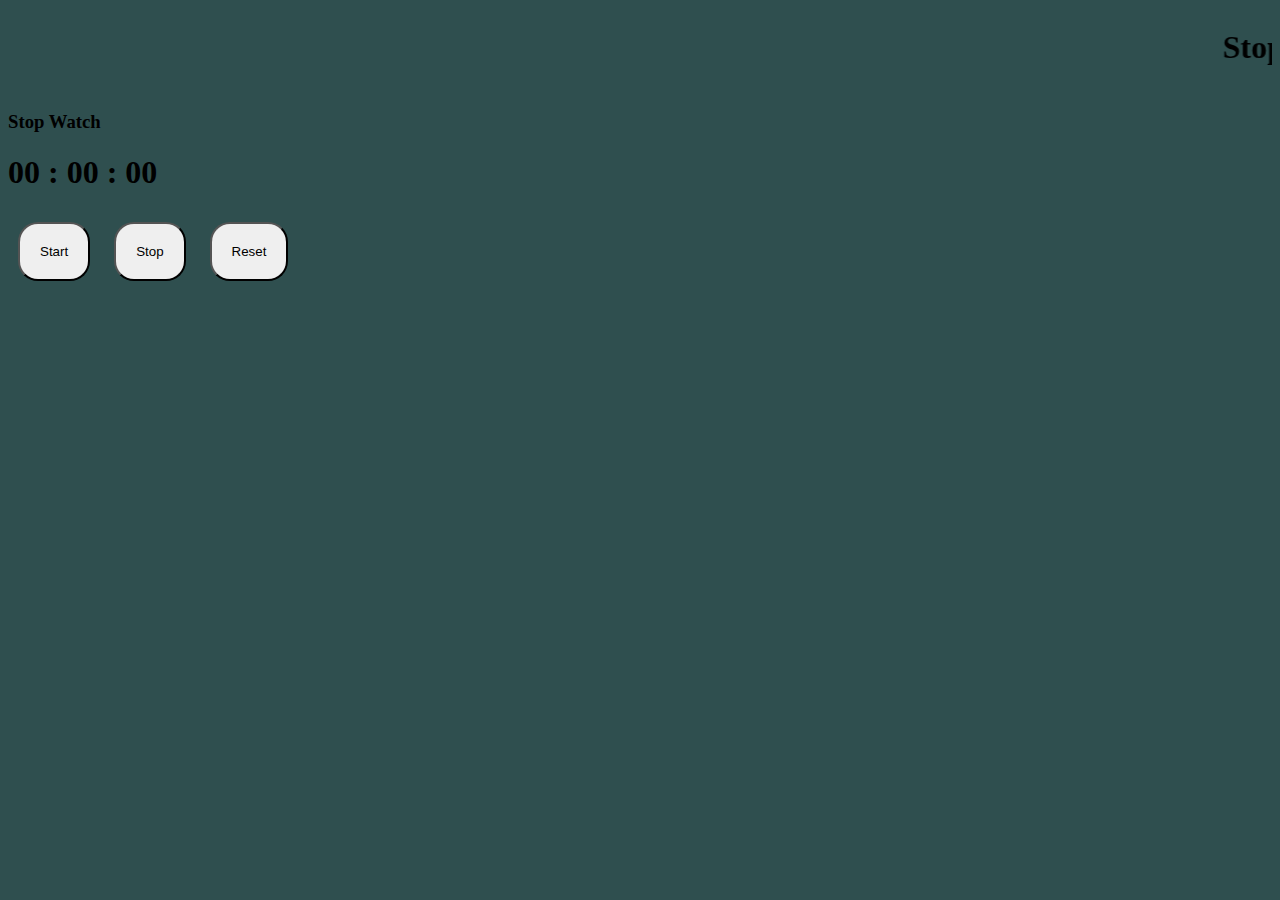
<file: index.html>
<!DOCTYPE html>
<html lang="en">
<head>
    <meta charset="UTF-8">
    <meta http-equiv="X-UA-Compatible" content="IE=edge">
    <meta name="viewport" content="width=device-width, initial-scale=1.0">
    <link rel="stylesheet" href="https://cdn.jsdelivr.net/npm/bootstrap@4.6.0/dist/css/bootstrap.min.css" integrity="sha384-B0vP5xmATw1+K9KRQjQERJvTumQW0nPEzvF6L/Z6nronJ3oUOFUFpCjEUQouq2+l" crossorigin="anonymous">
    <link rel="stylesheet" href="./style.css">
    <title>Stop Watch</title>
</head>
<body>

    <nav class="navbar navbar-dark bg-dark">
       <marquee> <h1 class="navbar-heading navbar-brand">Stop Watch</h1></marquee>
    </nav>

    <!-- JS stop watch -->
    <div class="container mt-5">
        <div class="row">
            <div class="col-md-6 m-auto">
                <div class="card">
                    <div class="card-header bg-primary text-white text-center">
                        <h3>Stop Watch</h3>
                    </div>
                    <div class="card-body text-center">
                        <h1 class="display-2">
                            <span id="minutes">00</span> :
                            <span id="seconds">00</span> :
                            <span id="milli-seconds">00</span>
                        </h1>
                        <button class="btn btn-success" id="start">Start</button>
                        <button class="btn btn-danger" id="stop">Stop</button>
                        <button class="btn btn-warning" id="reset">Reset</button>
                    </div>
                </div>
            </div>
        </div>
    </div>

    <!-- Bootstrap JS files -->

    <script src="https://code.jquery.com/jquery-3.5.1.slim.min.js" integrity="sha384-DfXdz2htPH0lsSSs5nCTpuj/zy4C+OGpamoFVy38MVBnE+IbbVYUew+OrCXaRkfj" crossorigin="anonymous"></script>
    <script src="https://cdn.jsdelivr.net/npm/bootstrap@4.6.0/dist/js/bootstrap.bundle.min.js" integrity="sha384-Piv4xVNRyMGpqkS2by6br4gNJ7DXjqk09RmUpJ8jgGtD7zP9yug3goQfGII0yAns" crossorigin="anonymous"></script>
    <script src="./script.js"></script>
    
</body>
</html>
</file>
<file: style.css>
body{
    background-color: darkslategray;
}

.card{
    border-radius: 20px;
}

.card .card-header{
    border-top-right-radius: 20px;
    border-top-left-radius: 20px;
}

.btn{
    border-radius: 20px;
    margin: 10px;
    padding: 20px;
}
</file>
